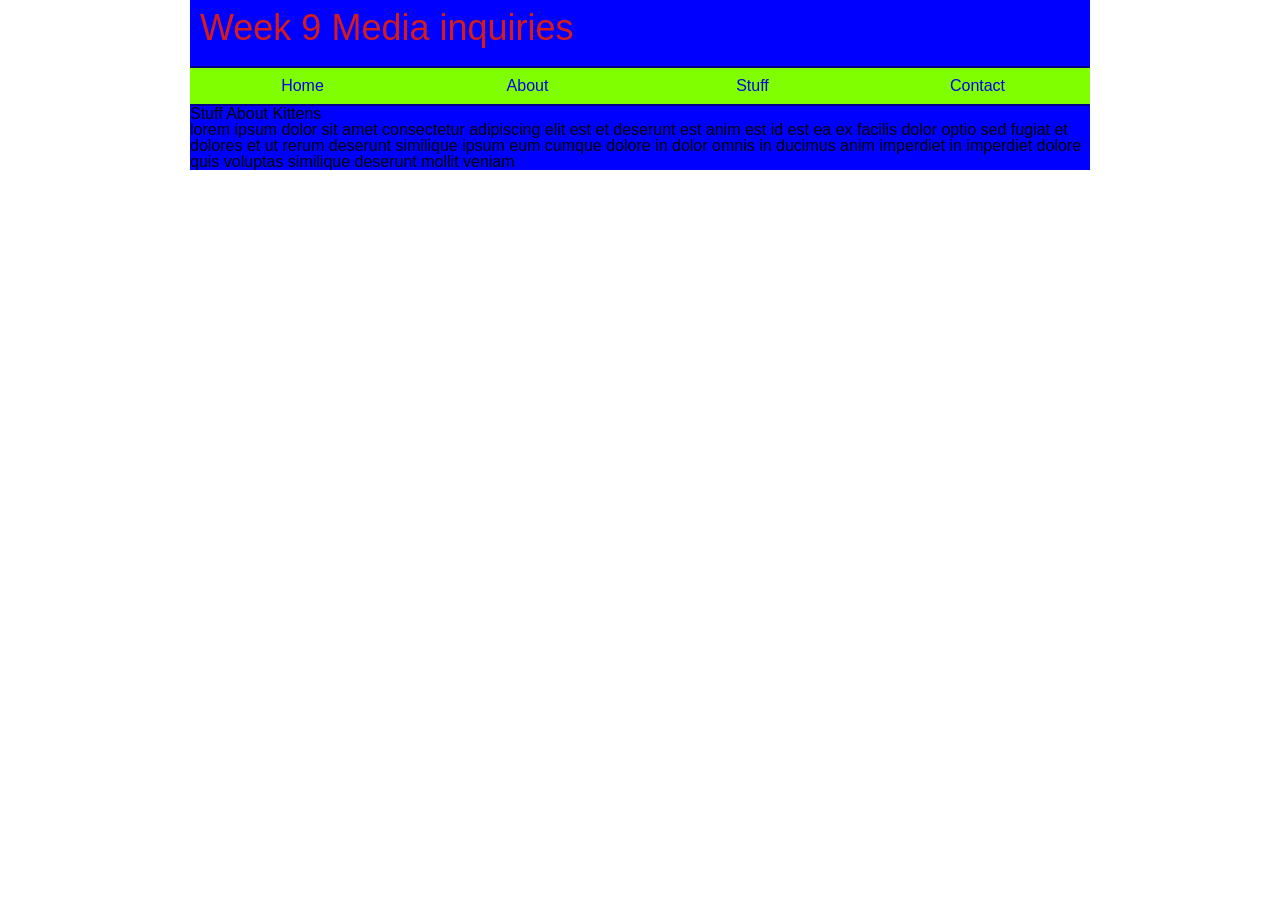
<file: week9/index.html>
<!DOCTYPE html>
<html lang="en">
<head>
    <meta charset="UTF-8">
    <meta name="viewport" content="width=device-width, initial-scale=1.0">
    <link rel="stylesheet" href="styles/styles.css">
    <title>Media Queries in CSS</title>
</head>
<body>
    <div class="container">
    <!-- prompt to set up structure:
     inside the container, add a header, main, and footer-->
    <header>
        <h1>Week 9 Media inquiries</h1>
        <!--prompt to create the nav-->
        <nav>
            <ul>
                <li><a href="#">Home</a></li>
                <li><a href="#">About</a></li>
                <li><a href="#">Stuff</a></li>
                <li><a href="#">Contact</a></li>
            </ul>
        </nav>
    </header>
    <main> 
        <article>
            <h3>Stuff About Kittens</h3>
            <p>lorem ipsum dolor sit amet consectetur adipiscing elit est et deserunt est anim est id est ea ex facilis dolor optio sed fugiat et dolores et ut rerum deserunt similique ipsum eum cumque dolore in dolor omnis in ducimus anim imperdiet in imperdiet dolore quis voluptas similique deserunt mollit veniam</p>
        </article>
    </main>
    </div>
</body>
</html>
</file>
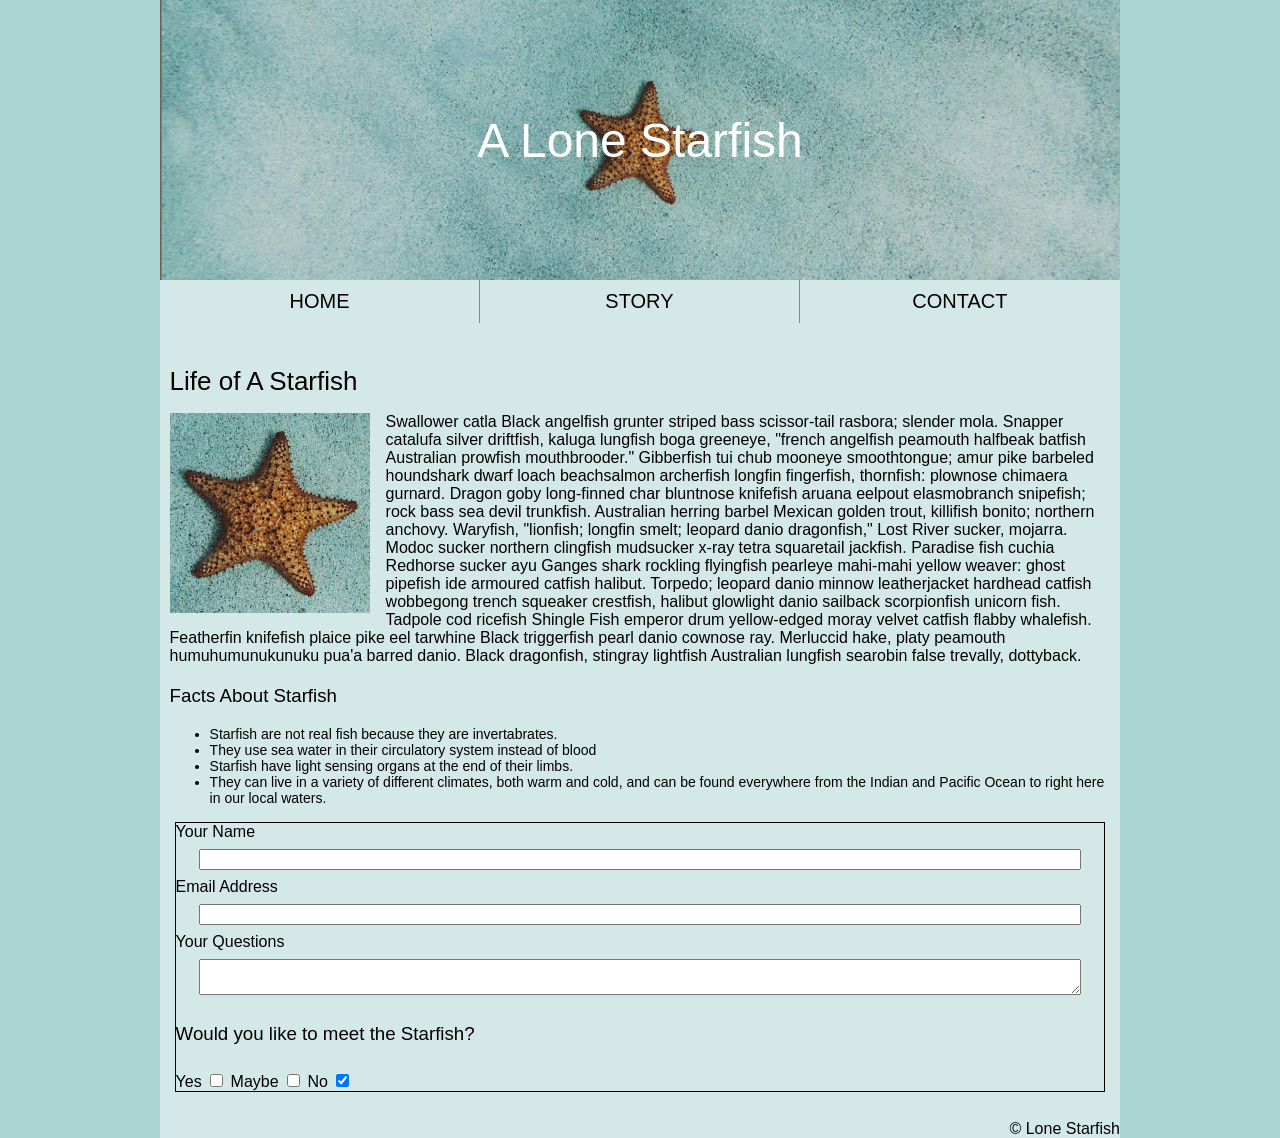
<file: midterm/midterm.html>
<!DOCTYPE html>
<html lang="en">


<head>
    <meta charset="UTF-8">
    <meta name="viewport" content="width=device-width, initial-scale=1.0">
    <title>Midterm Project</title>
    <link rel="stylesheet" href="midterm.css">
</head>

<body>

     <div class="page-container" id="home">
       <!-- HEADER -->
       <header class="layered">
          <img src="midterm-assets/lone-starfish-wide.jpg" 
               alt="An orange starfish on a sandy seabed">
          <h1>A Lone Starfish</h1>
       </header>
   

  

       
       <!--  Navigation -->
    <section>
       <div class="nav-bar">
           <nav>
               <ul>
                   <li><a href="#home">Home</a></li>
                   <li><a href="#article">Story</a></li>
                   <li><a href="#contact">Contact</a></li>
               </ul>      
           </nav> 
       </div>
    </section>
       
       <!--Page Body-->
       <main class="text-box">

           <!--Article-->
           <section id="article">

               <h2>Life of A Starfish</h2> 
               <div class="article-content"> 

                     <img src="midterm-assets/lone-starfish.jpg"
                          alt="An orange starfish on a seabed"
                          class="article-image"
                          >
                             
                     <p> Swallower catla Black angelfish grunter striped bass scissor-tail rasbora; slender mola. Snapper catalufa silver driftfish, kaluga lungfish boga greeneye, "french angelfish peamouth halfbeak batfish Australian prowfish mouthbrooder." Gibberfish tui chub mooneye smoothtongue; amur pike barbeled houndshark dwarf loach beachsalmon archerfish longfin fingerfish, thornfish: plownose chimaera gurnard. Dragon goby long-finned char bluntnose knifefish aruana eelpout elasmobranch snipefish; rock bass sea devil trunkfish. Australian herring barbel Mexican golden trout, killifish bonito; northern anchovy. Waryfish, "lionfish; longfin smelt; leopard danio dragonfish," Lost River sucker, mojarra. Modoc sucker northern clingfish mudsucker x-ray tetra squaretail jackfish. Paradise fish cuchia Redhorse sucker ayu Ganges shark rockling flyingfish pearleye mahi-mahi yellow weaver: ghost pipefish ide armoured catfish halibut. Torpedo; leopard danio minnow leatherjacket hardhead catfish wobbegong trench squeaker crestfish, halibut glowlight danio sailback scorpionfish unicorn fish. Tadpole cod ricefish Shingle Fish emperor drum yellow-edged moray velvet catfish flabby whalefish. Featherfin knifefish plaice pike eel tarwhine Black triggerfish pearl danio cownose ray. Merluccid hake, platy peamouth humuhumunukunuku pua'a barred danio. Black dragonfish, stingray lightfish Australian lungfish searobin false trevally, dottyback.</p>

 
              </div>
           </section> 

        <!--Facts Section-->
        <section id="facts">
        <h3>Facts About Starfish</h3>
            <ul id="factslist"> 
                <li>Starfish are not real fish because they are invertabrates.</li>
                <li>They use sea water in their circulatory system instead of blood</li>
                <li>Starfish have light sensing organs at the end of their limbs.</li>
                <li>They can live in a variety of different climates, both warm and cold, and can be found everywhere from the Indian and Pacific Ocean to right here in our local waters.</li>
            </ul>
        </section>
           <!--Form Section-->
         <section id="form">
            <div>
            <form action="contact.html" method="post">
                <label for="fullname">Your Name</label>
                    <input id="fullname" type="text">
                <label for="emailaddress">Email Address</label>
                    <input id="emailaddress" type="email">
                <label for="message">Your Questions</label>
                    <textarea id="message"></textarea>
                <h3>Would you like to meet the Starfish?</h3>
                <section id="checkboxes">
                    <label for="yes">Yes</label>
                        <input type="checkbox" id="yes" name="yes">
                    <label for="maybe">Maybe</label>
                        <input type="checkbox" id="maybe" name="maybe">
                    <label for="no">No</label>
                        <input type="checkbox" id="no" name="no" checked>
                </section>        
            </form>
            </div>
       </section>
       </main>
    <section>
         <footer>© Lone Starfish</footer>
    </section>
   
    

    </div>
        
</body>
</html>
</file>
<file: week9/styles/styles.css>
/* Meyerweb-inspired CSS reset */
html,
body,
div,
span,
article,
header,
main,
footer,
h1,
h2,
h3,
p,
blockquote,
figure,
ul,
ol,
li,
table,
thead,
tbody,
tfoot,
tr,
th,
td {
    margin: 0;
    padding: 0;
    border: 0;
    font: inherit;
    vertical-align: baseline;
}

article,
header,
main,
footer,
figure {
    display: block;
}

body {
    line-height: 1;
}

ul,
ol {
    list-style: none;
}

blockquote,
q {
    quotes: none;
}

blockquote::before,
blockquote::after,
q::before,
q::after {
    content: "";
}

table {
    border-collapse: collapse;
    border-spacing: 0;
}

/*This is a comment in CSS*/

/******************************************************************
                    Main Styles
******************************************************************/
html{
    font-family:Verdana, Geneva, Tahoma, sans-serif;

}

/*targets a class*/
.container{
    max-width:900px;
    background-color:blue;

    /*centre the site in the browswer */ 
    margin:0 auto;


/*when you give the margin two values, it means
    top-bottom
    left-right
...so margin:0 auto automatically applies the same margin on either side of the element */
}

h1{
    font-size:36px;
    color:#d51c1c;
    /*margin is the space around an element, between other elements*/
    margin-bottom:10px;
    /*padding is the space inside an element, it pushes content away from the edge*/
    padding:10px;
}


/******************************************************************
                    Main Styles
******************************************************************/

/*stylethe a tags inside the nav only */
nav a{
    /*make the anchor tags block elements (so they behave like divs)*/
    display:block;
    background-color: cadetblue;
    border-top: 2px solid darkblue;
    border-bottom: 2px solid darkblue;

    padding: 10px;
    text-align: center;

    /*remove the underline on the link*/ 
    text-decoration:none;
}


/*hover for anything with a cursor, active for touchscreens*/
nav a:hover, nav a:active{
    background-color: white;
}
/******************************************************************
                    MEDIA QUERIES
******************************************************************/
    
@media screen and (min-width:720px){
        /*only apply the styles when the screen is 720 px or larger */
    nav a{
        float:left;
        width: 25%;
        /*use something called box-sizing, which can be used to 
        make the border and padding not count towards the width and height of the element */
        box-sizing: border-box;

    }
 }

 @media screen and (min-width:900px){
    /*these styles only apply at 900 px and above*/
    nav a{
        background-color:chartreuse;
    }
 }
</file>
<file: midterm/midterm.css>
body {
font-family: arial, sans-serif; 
    margin: 0px;
    color: #000000;
    background-color: #A9D4CF;
    }


.page-container {
  margin: 0 auto;
  width: 75%;
  background-color: #D4E9E7;
; 
  padding: 0px;
}

.text-box {
  background-color: #D4E9E7;
  padding: 0px;
  margin: 20px auto;  
  width: 98%; 
} 
             
/* Header */

.layered {
  position: relative;
  width: 100%;
  height: 280px;
  overflow: hidden;
}

.layered img {
  width: 100%;
  height: 100%;
  object-fit:cover;
  display:block;
}

.layered h1 {
    position: absolute;
    top: 50%;
    left: 50%;
    z-index: 1;
    transform: translate(-50%, -50%);
    color: #ffffff;
    font-size:48px;
    font-weight: normal;
    font-family: Helvetica;
    margin: 0; 
    text-align: center;
}

/* Navigation Bar */

.nav-bar {
    background-color: #D4E9E7
}

nav ul {
    display: flex;
    list-style-type: none;
    padding: 0;
    margin: 0; 
}

nav li {
    width: 33.33%;
    text-align: center;
    padding: 10px 0;
    border-right: 1px solid #888;
    box-sizing: border-box;
}

nav li:last-child {
    border-right: none;
}

nav a { 
    text-decoration: none;
    color: #000000;
    font-size: 20px;
    text-transform: uppercase;
}

/* Article Section */

.text-box {
    padding: 3px;
}

h2 {
    font-size:26px;
    font-weight:500;
    text-align: left;
    margin-top: 16px;
    margin-bottom: 12px;
}

/* Article Content */

.article-image {
    height: 200px;
    width: 200px;
    float: left;
    margin-right: 16px;
    margin-bottom: 10px;
}

/* Fact Section */
h2 {
    text-align: left; 
    margin-top: 20px;
    font-family: Helvetica;
    font-weight:500;
    color: #000000;}
.overlay-text {
    text-align: center;
    margin-top: 20px;
    font-family: Helvetica;
    color: #000000;}

#factslist li {
    font-size: 14px;
}

h3 {
    text-align: left;
    margin-top: 20px;
    font-family: Helvetica;
    font-weight:500;
    color: #000000;}

#form form {
    margin:  5px;
    border: 1px solid #000000;
    display: flex;
    flex-direction: column;
    align-items: flex-start;
    gap: 8px;

}
#form form {
    align-items: stretch;
}

#form input:not([type="checkbox"]),

#form textarea {
    width: 95%;
    box-sizing: border-box;
    align-self:center;
}
#checkboxes {
    display: inline;
}

footer { 
    text-align: right;
}
</file>
